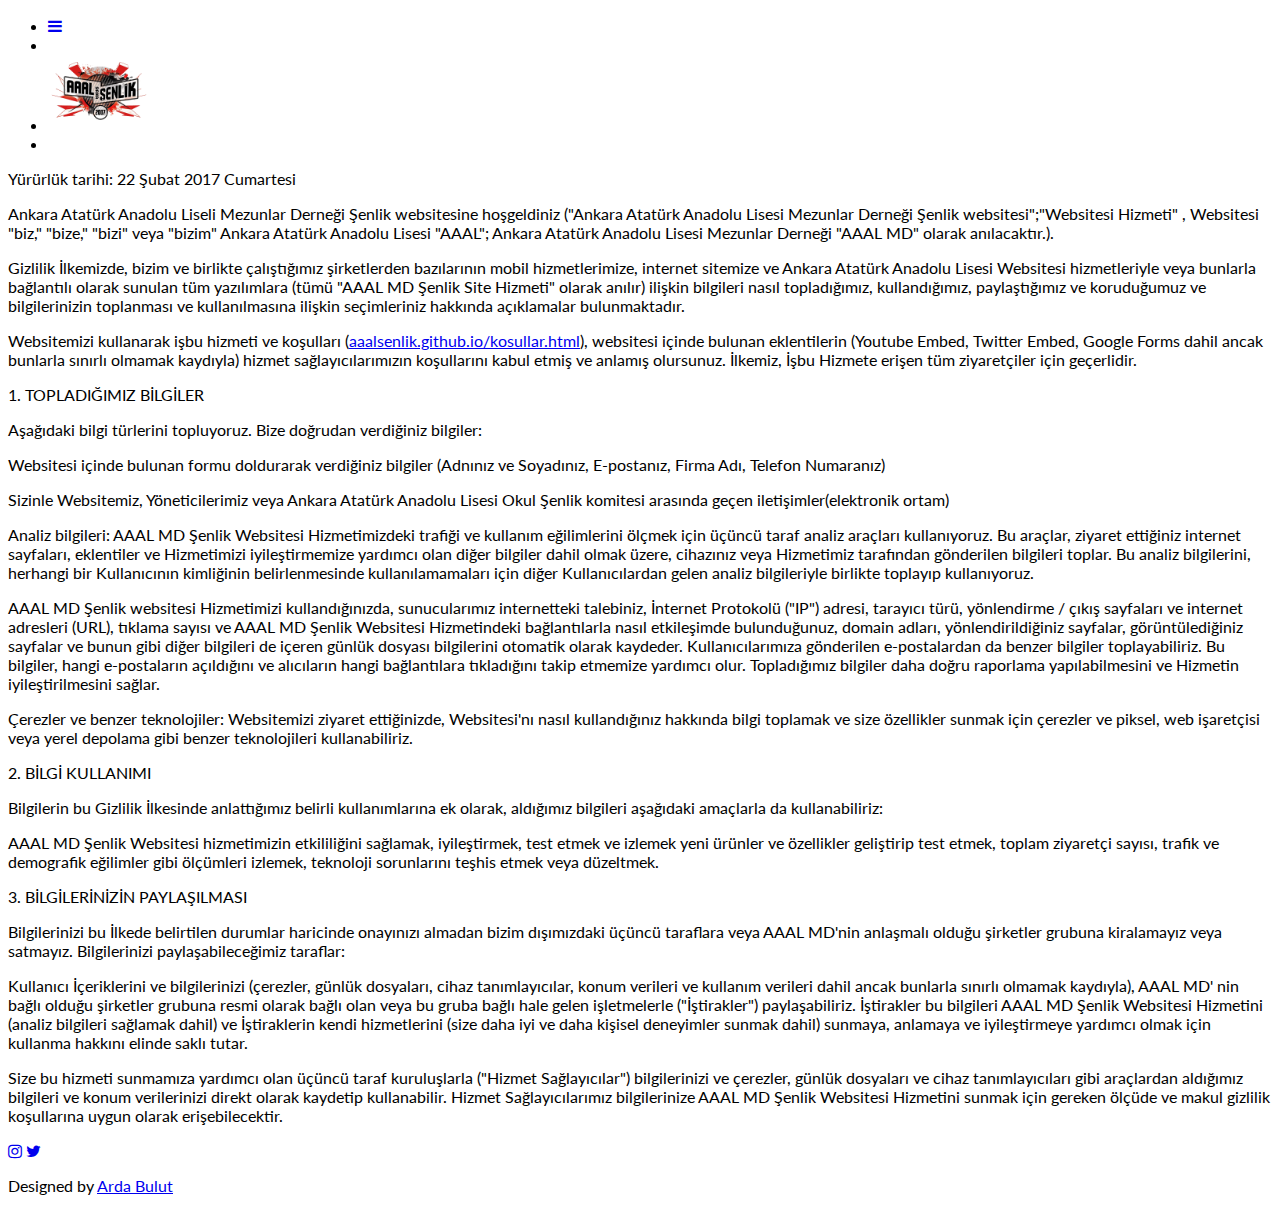
<file: gizlilik.html>
<!DOCTYPE html>
<html>
<title>AAAL MD ŞENLİK</title>
<meta charset="UTF-8">
<meta name="viewport" content="width=device-width, initial-scale=1">
<link rel="stylesheet" href="https://www.w3schools.com/lib/w3.css">
<link rel="stylesheet" href="https://fonts.googleapis.com/css?family=Lato">
<link rel="stylesheet" href="https://cdnjs.cloudflare.com/ajax/libs/font-awesome/4.7.0/css/font-awesome.min.css">
    <link rel="icon" 
      type="image/png" 
      href="logo.png">
<style>
    body {font-family: "Lato", sans-serif}
    .mySlides {display: none}
</style>
<body>

<!-- Navbar -->
<div class="w3-top">
    <ul class="w3-navbar w3-black w3-card-2 w3-left-align">
        <li class="w3-hide-medium w3-hide-large w3-opennav w3-right w3-panel w3-display-middle">
            <a class="w3-padding-large" href="javascript:void(0)" onclick="myFunction()" title="Toggle Navigation Menu"><i class="fa fa-bars"></i></a>
        </li>
         <li class="w3-hide-small"><a href="#band" class="w3-padding-large;w3-display-middle">   </a></li>
        <li><a href="aaalsenlik.github.io"><img src="senlikfoto/logo.png" class="w3-round" style="max-width:100px" ></a></li>
         <li class="w3-hide-small"><a href="#" class="w3-padding-large;w3-display-middle">   </a></li>

        </div>
    <!-- Başlangıç -->
    <div class="w3-container">
<p>  Yürürlük tarihi: 22 Şubat 2017 Cumartesi</p>
<p>  Ankara Atatürk Anadolu Liseli Mezunlar Derneği Şenlik websitesine hoşgeldiniz ("Ankara Atatürk Anadolu Lisesi Mezunlar Derneği Şenlik websitesi";"Websitesi Hizmeti" , Websitesi "biz," "bize," "bizi" veya "bizim"  Ankara Atatürk Anadolu Lisesi "AAAL"; Ankara Atatürk Anadolu Lisesi Mezunlar Derneği "AAAL MD" olarak anılacaktır.). </p>
<p>  Gizlilik İlkemizde, bizim ve birlikte çalıştığımız şirketlerden bazılarının mobil hizmetlerimize, internet sitemize ve Ankara Atatürk Anadolu Lisesi Websitesi hizmetleriyle veya bunlarla bağlantılı olarak sunulan tüm yazılımlara (tümü "AAAL MD Şenlik Site Hizmeti" olarak anılır) ilişkin bilgileri nasıl topladığımız, kullandığımız, paylaştığımız ve koruduğumuz ve bilgilerinizin toplanması ve kullanılmasına ilişkin seçimleriniz hakkında açıklamalar bulunmaktadır.</p>
<p>Websitemizi kullanarak işbu hizmeti ve koşulları (<a href="aaalsenlik.github.io/kosullar.html">aaalsenlik.github.io/kosullar.html</a>), websitesi içinde bulunan eklentilerin (Youtube Embed, Twitter Embed, Google Forms dahil ancak bunlarla sınırlı olmamak kaydıyla) hizmet sağlayıcılarımızın koşullarını kabul etmiş ve anlamış olursunuz. İlkemiz, İşbu Hizmete erişen tüm ziyaretçiler için geçerlidir.</p>
<p>
1. TOPLADIĞIMIZ BİLGİLER
    </p>
    <p>
Aşağıdaki bilgi türlerini topluyoruz.

Bize doğrudan verdiğiniz bilgiler:
</p>
<p>
   Websitesi içinde bulunan formu doldurarak verdiğiniz bilgiler (Adnınız ve Soyadınız, E-postanız, Firma Adı, Telefon Numaranız)
    </p>
        
        <p>
        Sizinle Websitemiz, Yöneticilerimiz veya Ankara Atatürk Anadolu Lisesi Okul Şenlik komitesi arasında geçen iletişimler(elektronik ortam)
        </p>
     <p>
        Analiz bilgileri:
AAAL MD Şenlik Websitesi Hizmetimizdeki trafiği ve kullanım eğilimlerini ölçmek için üçüncü taraf analiz araçları kullanıyoruz. Bu araçlar, ziyaret ettiğiniz internet sayfaları, eklentiler ve Hizmetimizi iyileştirmemize yardımcı olan diğer bilgiler dahil olmak üzere, cihazınız veya Hizmetimiz tarafından gönderilen bilgileri toplar. Bu analiz bilgilerini, herhangi bir Kullanıcının kimliğinin belirlenmesinde kullanılamamaları için diğer Kullanıcılardan gelen analiz bilgileriyle birlikte toplayıp kullanıyoruz.

        </p>
        <p>
            AAAL MD Şenlik websitesi Hizmetimizi kullandığınızda, sunucularımız internetteki talebiniz, İnternet Protokolü ("IP") adresi, tarayıcı türü, yönlendirme / çıkış sayfaları ve internet adresleri (URL), tıklama sayısı ve AAAL MD Şenlik Websitesi Hizmetindeki bağlantılarla nasıl etkileşimde bulunduğunuz, domain adları, yönlendirildiğiniz sayfalar, görüntülediğiniz sayfalar ve bunun gibi diğer bilgileri de içeren günlük dosyası bilgilerini otomatik olarak kaydeder. Kullanıcılarımıza gönderilen e-postalardan da benzer bilgiler toplayabiliriz. Bu bilgiler, hangi e-postaların açıldığını ve alıcıların hangi bağlantılara tıkladığını takip etmemize yardımcı olur. Topladığımız bilgiler daha doğru raporlama yapılabilmesini ve Hizmetin iyileştirilmesini sağlar.
        </p>
        <p>
        Çerezler ve benzer teknolojiler:
Websitemizi ziyaret ettiğinizde, Websitesi'nı nasıl kullandığınız hakkında bilgi toplamak ve size özellikler sunmak için çerezler ve piksel, web işaretçisi veya yerel depolama gibi benzer teknolojileri kullanabiliriz.
        </p>
       <p>
2. BİLGİ KULLANIMI
    </p>
        
    
        <p>
        Bilgilerin bu Gizlilik İlkesinde anlattığımız belirli kullanımlarına ek olarak, aldığımız bilgileri aşağıdaki amaçlarla da kullanabiliriz:
        </p>
        
    <p>   AAAL MD Şenlik Websitesi hizmetimizin etkililiğini sağlamak, iyileştirmek, test etmek ve izlemek
yeni ürünler ve özellikler geliştirip test etmek, toplam ziyaretçi sayısı, trafik ve demografik eğilimler gibi ölçümleri izlemek, teknoloji sorunlarını teşhis etmek veya düzeltmek.
        </p>
        
<p>
        3. BİLGİLERİNİZİN PAYLAŞILMASI
        </p>
        <p>
        Bilgilerinizi bu İlkede belirtilen durumlar haricinde onayınızı almadan bizim dışımızdaki üçüncü taraflara veya AAAL MD'nin anlaşmalı olduğu şirketler grubuna kiralamayız veya satmayız. 
        
        Bilgilerinizi paylaşabileceğimiz taraflar:
            </p>
        
        <p>
        Kullanıcı İçeriklerini ve bilgilerinizi (çerezler, günlük dosyaları, cihaz tanımlayıcılar, konum verileri ve kullanım verileri dahil ancak bunlarla sınırlı olmamak kaydıyla), AAAL MD' nin bağlı olduğu şirketler grubuna resmi olarak bağlı olan veya bu gruba bağlı hale gelen işletmelerle ("İştirakler") paylaşabiliriz. İştirakler bu bilgileri AAAL MD Şenlik Websitesi Hizmetini (analiz bilgileri sağlamak dahil) ve İştiraklerin kendi hizmetlerini (size daha iyi ve daha kişisel deneyimler sunmak dahil) sunmaya, anlamaya ve iyileştirmeye yardımcı olmak için kullanma hakkını elinde saklı tutar.
        </p>
        <p>
        Size bu hizmeti sunmamıza yardımcı olan üçüncü taraf kuruluşlarla ("Hizmet Sağlayıcılar") bilgilerinizi ve çerezler, günlük dosyaları ve cihaz tanımlayıcıları gibi araçlardan aldığımız bilgileri ve konum verilerinizi direkt olarak kaydetip kullanabilir. Hizmet Sağlayıcılarımız bilgilerinize AAAL MD Şenlik Websitesi Hizmetini sunmak için gereken ölçüde ve makul gizlilik koşullarına uygun olarak erişebilecektir.
            
        </p>
        
        <p>
        
        </p>
        </div>
    <!-- Bitiş -->
    <footer class="w3-container w3-padding-32 w3-center w3-opacity w3-light-grey w3-xlarge">
      <a href="https://www.instagram.com/aaalsenlik"><i class="fa fa-instagram w3-hover-text-purple"></i></a>
       <a href="https://twitter.com/aaalmdsenlik"> <i class="fa fa-twitter w3-hover-text-light-blue"></i></a>
        <p class="w3-medium">Designed by <a href="http://ardaa.github.io" target="_blank">Arda Bulut</a></p>
    </footer>

    <script>
        // Fotoğraf Scripti
        var myIndex = 0;
        carousel();

        function carousel() {
            var i;
            var x = document.getElementsByClassName("mySlides");
            for (i = 0; i < x.length; i++) {
                x[i].style.display = "none";
            }
            myIndex++;
            if (myIndex > x.length) {myIndex = 1}
            x[myIndex-1].style.display = "block";
            setTimeout(carousel, 4000);
        }

    </script>

</body>
</html>
</file>
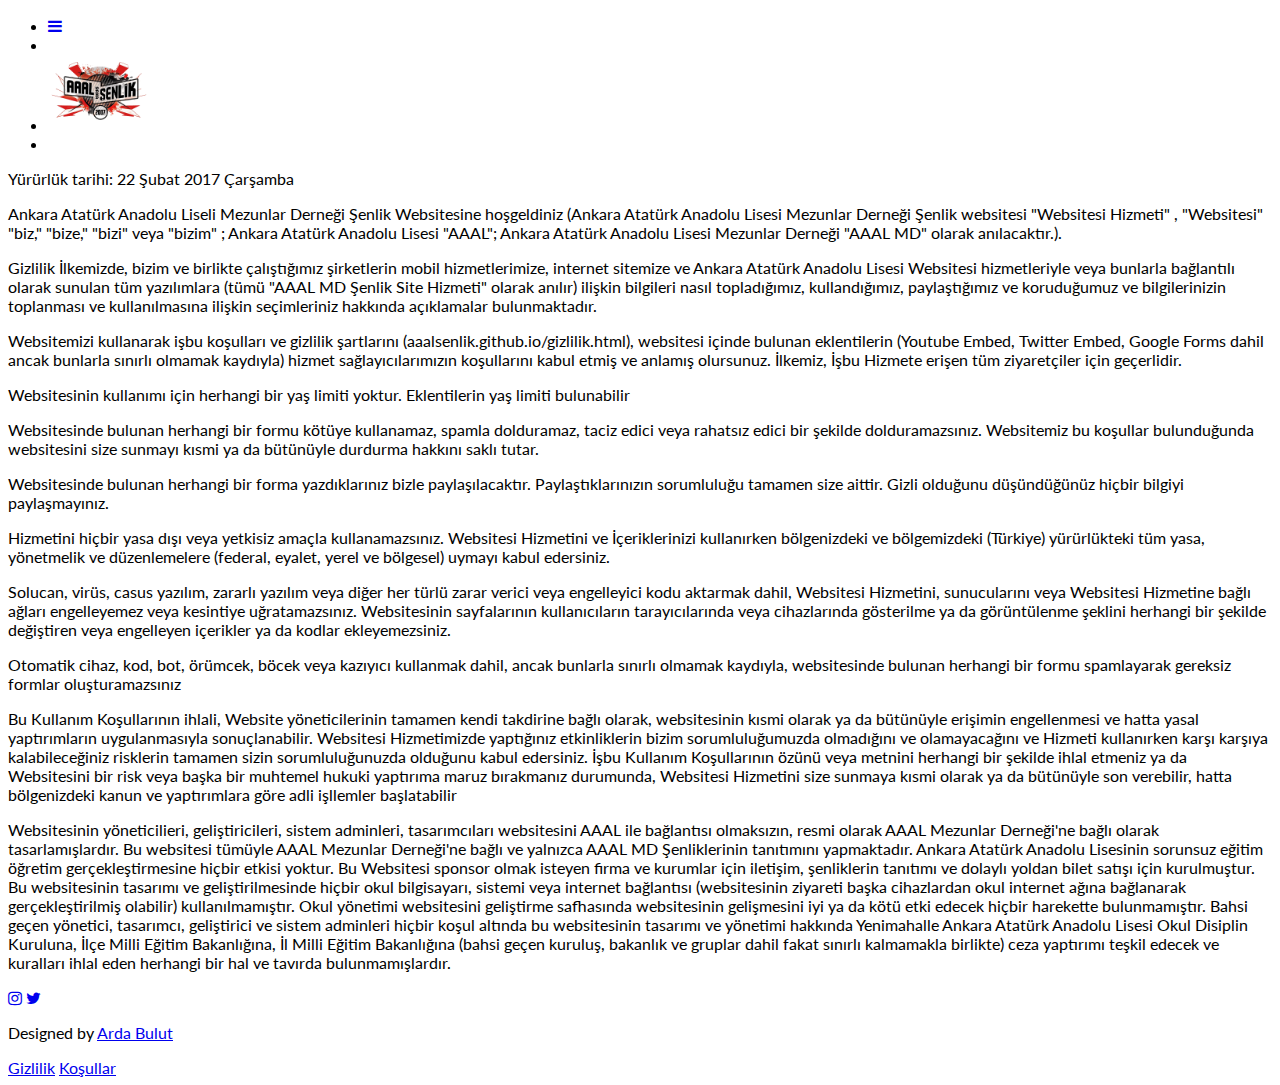
<file: kosullar.html>
<!DOCTYPE html>
<html>
<title>AAAL MD ŞENLİK</title>
<meta charset="UTF-8">
<meta name="viewport" content="width=device-width, initial-scale=1">
<link rel="stylesheet" href="https://www.w3schools.com/lib/w3.css">
<link rel="stylesheet" href="https://fonts.googleapis.com/css?family=Lato">
<link rel="stylesheet" href="https://cdnjs.cloudflare.com/ajax/libs/font-awesome/4.7.0/css/font-awesome.min.css">
    <link rel="icon" 
      type="image/png" 
      href="logo.png">
<style>
    body {font-family: "Lato", sans-serif}
    .mySlides {display: none}
</style>
<body>

<!-- Navbar -->
    <ul class="w3-navbar w3-black w3-card-2 w3-left-align">
        <li class="w3-hide-medium w3-hide-large w3-opennav w3-right w3-panel w3-display-middle">
            <a class="w3-padding-large" href="javascript:void(0)" onclick="myFunction()" title="Toggle Navigation Menu"><i class="fa fa-bars"></i></a>
        </li>
         <li class="w3-hide-small"><a href="#band" class="w3-padding-large;w3-display-middle">   </a></li>
        <li><a href="https://aaalsenlik.github.io"><img src="senlikfoto/logo.png" class="w3-round" style="max-width:100px" ></a></li>
         <li class="w3-hide-small"><a href="#" class="w3-padding-large;w3-display-middle">   </a></li>

    </ul>
    <!-- Başlangıç -->
    <div class="w3-container">
<p>  
    Yürürlük tarihi: 22 Şubat 2017 Çarşamba
</p>
        
<p>  
    Ankara Atatürk Anadolu Liseli Mezunlar Derneği Şenlik Websitesine hoşgeldiniz (Ankara Atatürk Anadolu Lisesi Mezunlar Derneği Şenlik websitesi "Websitesi Hizmeti" , "Websitesi" "biz," "bize," "bizi" veya "bizim" ; Ankara Atatürk Anadolu Lisesi "AAAL"; Ankara Atatürk Anadolu Lisesi Mezunlar Derneği "AAAL MD" olarak anılacaktır.).
</p>
        
<p>  
    Gizlilik İlkemizde, bizim ve birlikte çalıştığımız şirketlerin mobil hizmetlerimize, internet sitemize ve Ankara Atatürk Anadolu Lisesi Websitesi hizmetleriyle veya bunlarla bağlantılı olarak sunulan tüm yazılımlara (tümü "AAAL MD Şenlik Site Hizmeti" olarak anılır) ilişkin bilgileri nasıl topladığımız, kullandığımız, paylaştığımız ve koruduğumuz ve bilgilerinizin toplanması ve kullanılmasına ilişkin seçimleriniz hakkında açıklamalar bulunmaktadır.
</p>

<p>
    Websitemizi kullanarak işbu koşulları ve gizlilik şartlarını (aaalsenlik.github.io/gizlilik.html), websitesi içinde bulunan eklentilerin (Youtube Embed, Twitter Embed, Google Forms dahil ancak bunlarla sınırlı olmamak kaydıyla) hizmet sağlayıcılarımızın koşullarını kabul etmiş ve anlamış olursunuz. İlkemiz, İşbu Hizmete erişen tüm ziyaretçiler için geçerlidir.
</p>
 
<p> 
Websitesinin kullanımı için herhangi bir yaş limiti yoktur. Eklentilerin yaş limiti bulunabilir
        </p>

<p>Websitesinde bulunan herhangi bir formu kötüye kullanamaz, spamla dolduramaz, taciz edici veya rahatsız edici bir şekilde dolduramazsınız. Websitemiz bu koşullar bulunduğunda websitesini size sunmayı kısmi ya da bütünüyle durdurma hakkını saklı tutar.</p>

<p>Websitesinde bulunan herhangi bir forma yazdıklarınız bizle paylaşılacaktır. Paylaştıklarınızın sorumluluğu tamamen size aittir. Gizli olduğunu düşündüğünüz hiçbir bilgiyi paylaşmayınız.</p>
<p>Hizmetini hiçbir yasa dışı veya yetkisiz amaçla kullanamazsınız. Websitesi Hizmetini ve İçeriklerinizi kullanırken bölgenizdeki ve bölgemizdeki (Türkiye) yürürlükteki tüm yasa, yönetmelik ve düzenlemelere (federal, eyalet, yerel ve bölgesel) uymayı kabul edersiniz.</p>

<p>Solucan, virüs, casus yazılım, zararlı yazılım veya diğer her türlü zarar verici veya engelleyici kodu aktarmak dahil, Websitesi Hizmetini, sunucularını veya Websitesi Hizmetine bağlı ağları engelleyemez veya kesintiye uğratamazsınız. Websitesinin sayfalarının kullanıcıların tarayıcılarında veya cihazlarında gösterilme ya da görüntülenme şeklini herhangi bir şekilde değiştiren veya engelleyen içerikler ya da kodlar ekleyemezsiniz.</p>
<p>Otomatik cihaz, kod, bot, örümcek, böcek veya kazıyıcı kullanmak dahil, ancak bunlarla sınırlı olmamak kaydıyla, websitesinde bulunan herhangi bir formu spamlayarak gereksiz formlar oluşturamazsınız</p>
<p>Bu Kullanım Koşullarının ihlali, Website yöneticilerinin tamamen kendi takdirine bağlı olarak, websitesinin kısmi olarak ya da bütünüyle erişimin engellenmesi ve hatta yasal yaptırımların uygulanmasıyla sonuçlanabilir. Websitesi Hizmetimizde yaptığınız etkinliklerin bizim sorumluluğumuzda olmadığını ve olamayacağını ve Hizmeti kullanırken karşı karşıya kalabileceğiniz risklerin tamamen sizin sorumluluğunuzda olduğunu kabul edersiniz. İşbu Kullanım Koşullarının özünü veya metnini herhangi bir şekilde ihlal etmeniz ya da Websitesini bir risk veya başka bir muhtemel hukuki yaptırıma maruz bırakmanız durumunda, Websitesi Hizmetini size sunmaya kısmi olarak ya da bütünüyle son verebilir, hatta bölgenizdeki kanun ve yaptırımlara göre adli işllemler başlatabilir</p>
        <p>                        Websitesinin yöneticilieri, geliştiricileri, sistem adminleri, tasarımcıları websitesini AAAL ile bağlantısı olmaksızın, resmi olarak AAAL Mezunlar Derneği'ne bağlı olarak tasarlamışlardır.  Bu websitesi tümüyle AAAL Mezunlar Derneği'ne bağlı ve yalnızca AAAL MD Şenliklerinin tanıtımını yapmaktadır. Ankara Atatürk Anadolu Lisesinin sorunsuz eğitim öğretim gerçekleştirmesine hiçbir etkisi yoktur. Bu Websitesi sponsor olmak isteyen firma ve kurumlar için iletişim, şenliklerin tanıtımı ve dolaylı yoldan bilet satışı için kurulmuştur. Bu websitesinin tasarımı ve geliştirilmesinde hiçbir okul bilgisayarı, sistemi veya internet bağlantısı (websitesinin ziyareti başka cihazlardan okul internet ağına bağlanarak gerçekleştirilmiş olabilir) kullanılmamıştır. Okul yönetimi websitesini geliştirme safhasında  websitesinin gelişmesini iyi ya da kötü etki edecek hiçbir harekette bulunmamıştır. Bahsi geçen yönetici, tasarımcı, geliştirici ve sistem adminleri hiçbir koşul altında bu websitesinin tasarımı ve yönetimi hakkında Yenimahalle Ankara Atatürk Anadolu Lisesi Okul Disiplin Kuruluna, İlçe Milli Eğitim Bakanlığına, İl Milli Eğitim Bakanlığına (bahsi geçen kuruluş, bakanlık ve gruplar dahil fakat sınırlı kalmamakla birlikte) ceza yaptırımı teşkil edecek ve kuralları ihlal eden herhangi bir hal ve tavırda bulunmamışlardır.</p>
    
    </div>
    <!-- Bitiş -->
    <footer class="w3-container w3-padding-32 w3-center w3-opacity w3-light-grey w3-xlarge">
      <a href="https://www.instagram.com/aaalsenlik"><i class="fa fa-instagram w3-hover-text-purple"></i></a>
       <a href="https://twitter.com/aaalmdsenlik"> <i class="fa fa-twitter w3-hover-text-light-blue"></i></a>
        <p class="w3-medium">Designed by <a href="http://ardaa.github.io" target="_blank">Arda Bulut</a></p>
          <a href="https://aaalsenlik.github.io/gizlilik.html">Gizlilik</a>
                <a href="https://aaalsenlik.github.io/kosullar.html">Koşullar</a>
    </footer>


</body>
</html>
</file>
